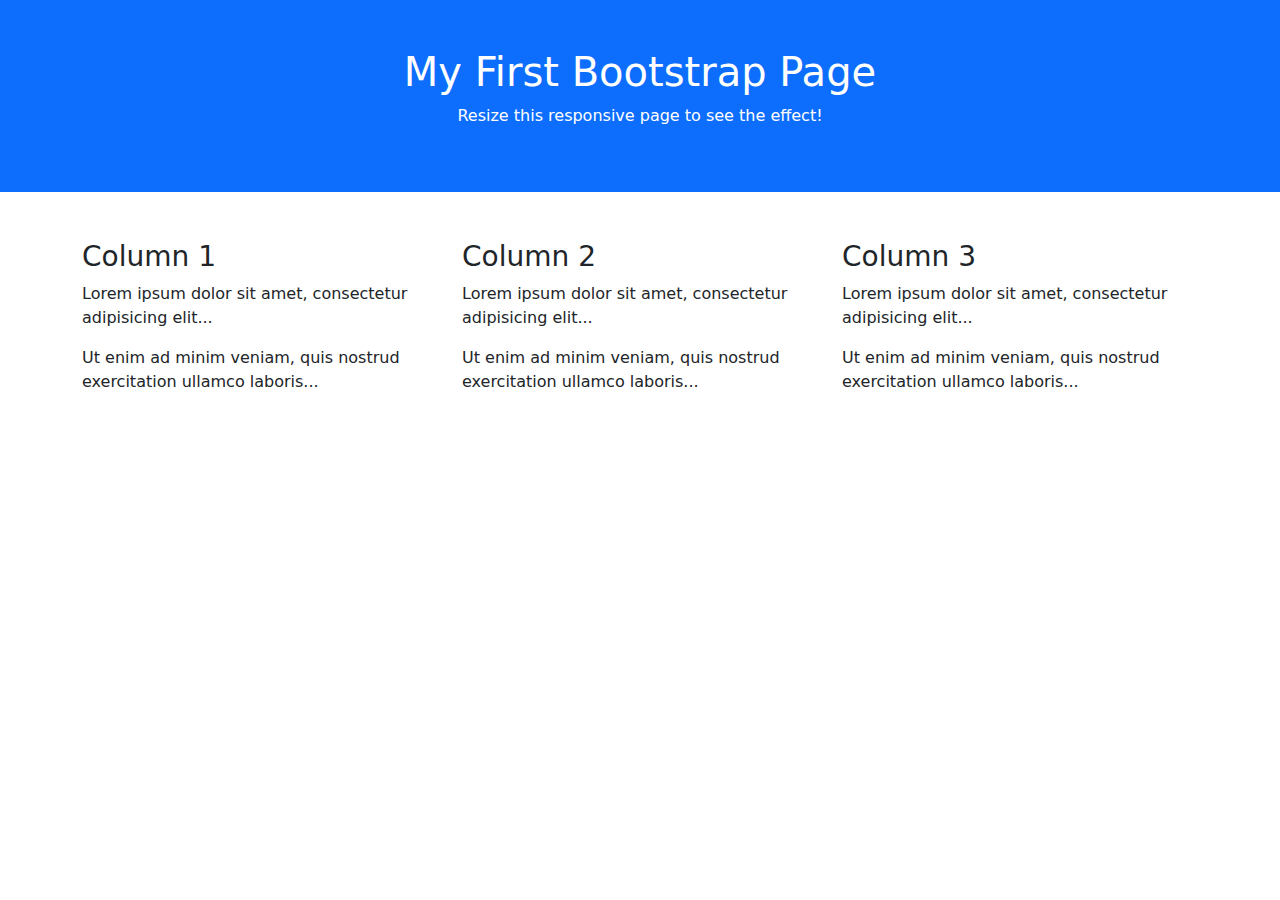
<file: templates/exemples/demo/boostrap.html>
<!doctype html>
<html lang="en">

<head>
    <meta charset="utf-8">
    <meta name="viewport" content="width=device-width, initial-scale=1">
    <title>Bootstrap demo</title>
    <link href="https://cdn.jsdelivr.net/npm/bootstrap@5.3.3/dist/css/bootstrap.min.css" rel="stylesheet"
        integrity="sha384-QWTKZyjpPEjISv5WaRU9OFeRpok6YctnYmDr5pNlyT2bRjXh0JMhjY6hW+ALEwIH" crossorigin="anonymous">
</head>

<body>
    <div class="container-fluid p-5 bg-primary text-white text-center">
        <h1>My First Bootstrap Page</h1>
        <p>Resize this responsive page to see the effect!</p>
    </div>

    <div class="container mt-5">
        <div class="row">
            <div class="col-sm-4">
                <h3>Column 1</h3>
                <p>Lorem ipsum dolor sit amet, consectetur adipisicing elit...</p>
                <p>Ut enim ad minim veniam, quis nostrud exercitation ullamco laboris...</p>
            </div>
            <div class="col-sm-4">
                <h3>Column 2</h3>
                <p>Lorem ipsum dolor sit amet, consectetur adipisicing elit...</p>
                <p>Ut enim ad minim veniam, quis nostrud exercitation ullamco laboris...</p>
            </div>
            <div class="col-sm-4">
                <h3>Column 3</h3>
                <p>Lorem ipsum dolor sit amet, consectetur adipisicing elit...</p>
                <p>Ut enim ad minim veniam, quis nostrud exercitation ullamco laboris...</p>
            </div>
        </div>
    </div>

    <script src="https://cdn.jsdelivr.net/npm/bootstrap@5.3.3/dist/js/bootstrap.bundle.min.js"
        integrity="sha384-YvpcrYf0tY3lHB60NNkmXc5s9fDVZLESaAA55NDzOxhy9GkcIdslK1eN7N6jIeHz"
        crossorigin="anonymous"></script>
</body>

</html>
</file>
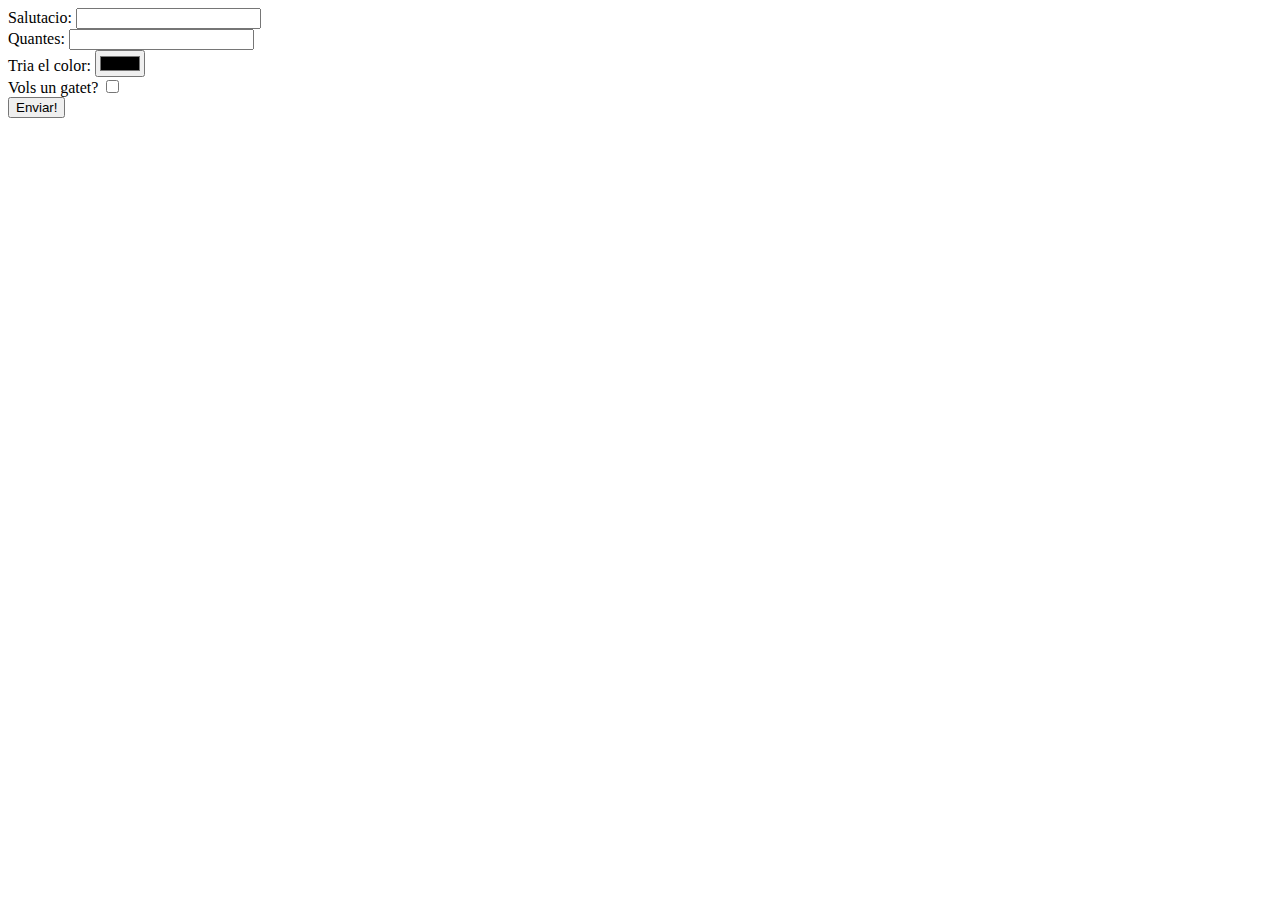
<file: templates/exemples/hola/salutacio_form.html>
<!DOCTYPE html>
<html lang="en">
<head>
    <meta charset="UTF-8">
    <meta name="viewport" content="width=device-width, initial-scale=1.0">
    <title>Exemple de formulari</title>
</head>
<body>
    <form method="GET" action="/hola2">
        <label>Salutacio: <input name="salutacio" type="text" /></label>
        <br />
        <label>Quantes: <input name="quantes" type="number" /></label>
        <br />
        <!-- <label>Tria el color: <select name="color-de-fons">
            <option value="red">Vermell</option>
            <option value="green">Verd</option>
            <option value="blue">Blau</option>
            <option value="yellow">Groc</option>
        </select>
        </label> -->
        <label>Tria el color: <input type="color" name="color-de-fons"></label>
        <br />
        <label>Vols un gatet? <input type="checkbox" value="true" name="gatete" /></label>
        <br />
        <input type="submit" value="Enviar!" />
    </form>
</body>
</html>
</file>
